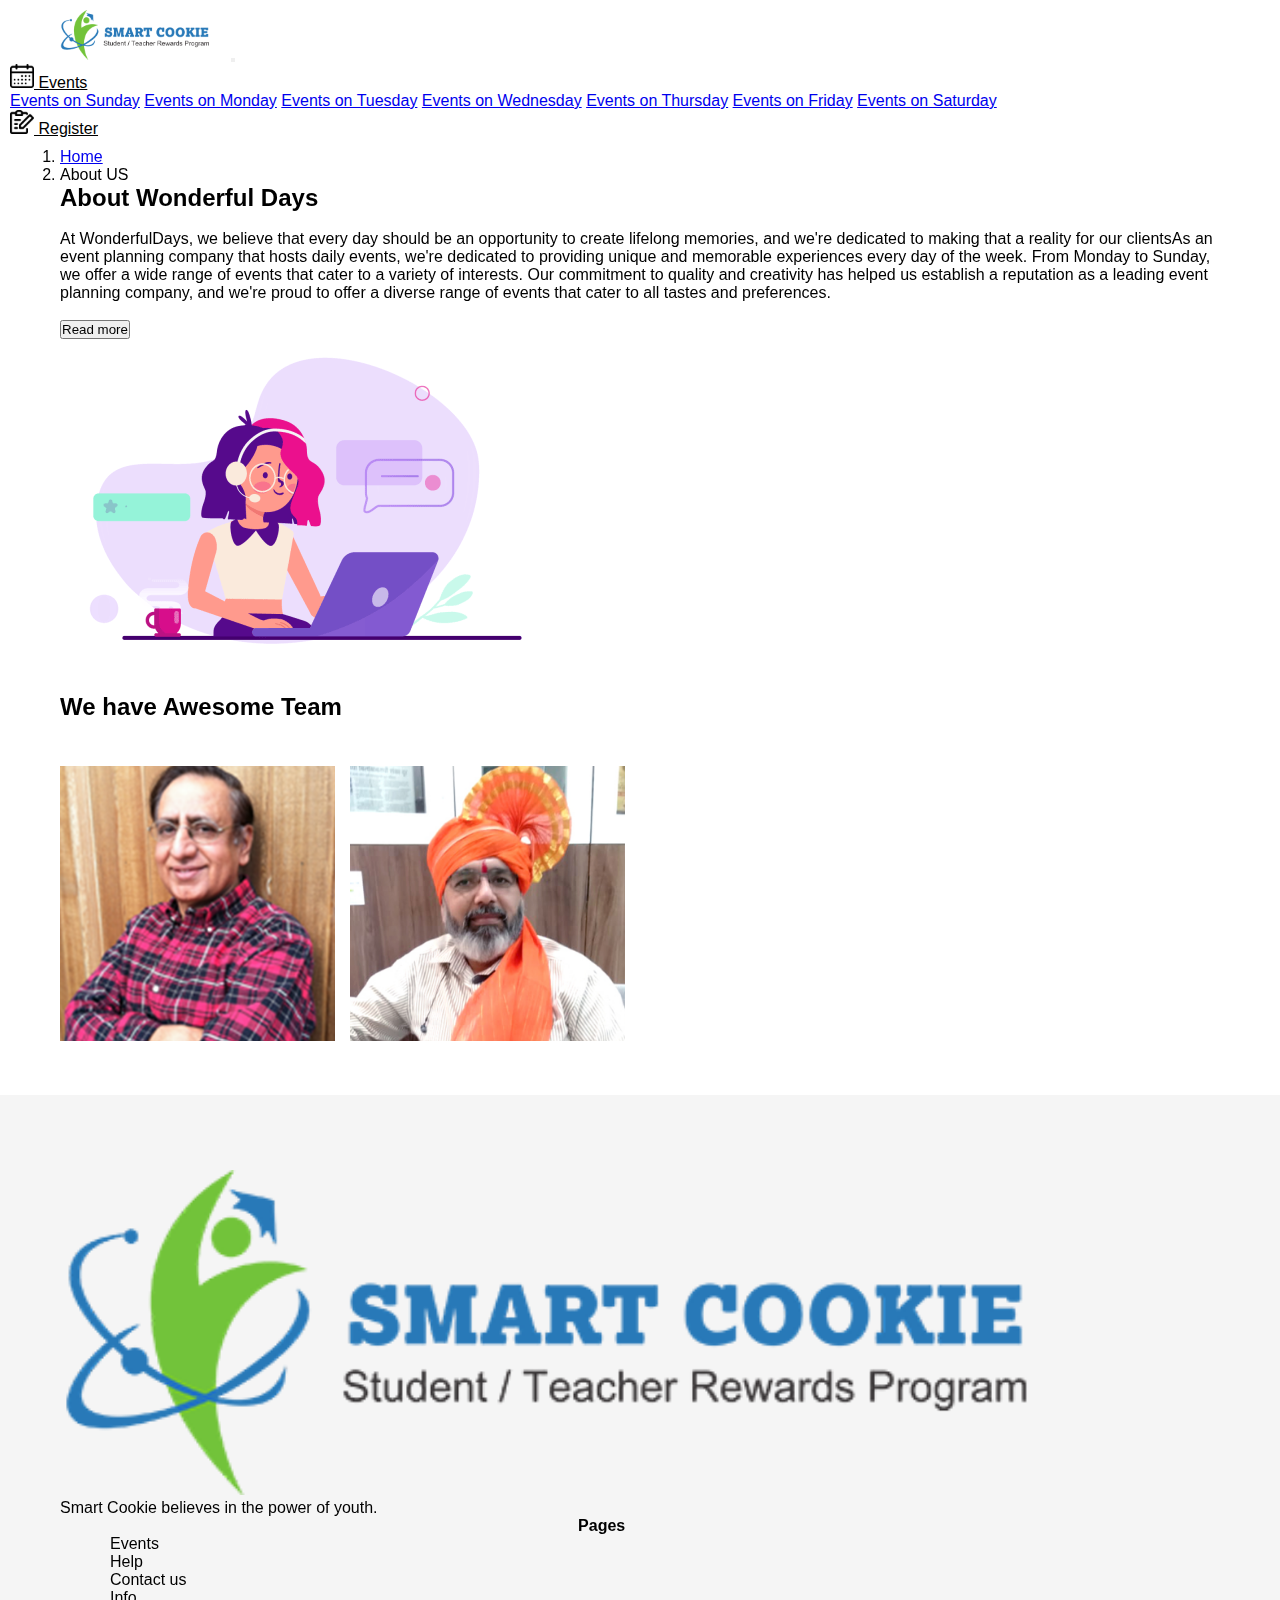
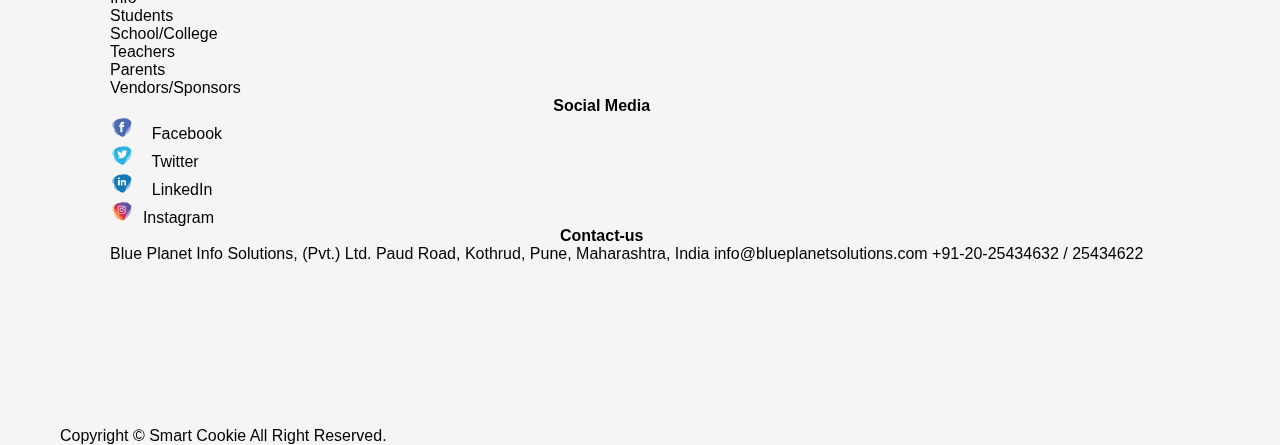
<file: aboutus.html>
<!doctype html>
<html lang="en">
  <head>
    <!-- Required meta tags -->
    <meta charset="utf-8">
    <meta name="viewport" content="width=device-width, initial-scale=1, shrink-to-fit=no">


    <!--Google fonts Oswald-->
    <link rel="preconnect" href="https://fonts.googleapis.com">
    <link rel="preconnect" href="https://fonts.gstatic.com" crossorigin>
    <link href="https://fonts.googleapis.com/css2?family=Oswald:wght@300;400;500&display=swap" rel="stylesheet">
    <!-- Bootstrap CSS -->
    <link rel="stylesheet" href="https://cdn.jsdelivr.net/npm/bootstrap@4.2.1/dist/css/bootstrap.min.css" integrity="sha384-GJzZqFGwb1QTTN6wy59ffF1BuGJpLSa9DkKMp0DgiMDm4iYMj70gZWKYbI706tWS" crossorigin="anonymous">
    
    <link
    href="https://cdn.jsdelivr.net/npm/bootstrap@5.3.0-alpha1/dist/css/bootstrap.min.css"
    rel="stylesheet"
    integrity="sha384-GLhlTQ8iRABdZLl6O3oVMWSktQOp6b7In1Zl3/Jr59b6EGGoI1aFkw7cmDA6j6gD"
    crossorigin="anonymous"
  />
    <link rel="stylesheet" href="style.css">
    <title>About Us</title>
    <style>
        .container {
  position: relative;
  width: 1160px;
  display: flex;
  /* justify-content: center; */
  flex-wrap: wrap;
  transform-style: preserve-3d;
  perspective: 500px;
  margin: auto;
}
.container .box {
  position: relative;
  width: 275px;
  height: 275px;
  background: #000;
  transition: 0.5s;
  transform-style: preserve-3d;
  overflow: hidden;
  margin-right: 15px;
  margin-top: 45px;
}
/* .container:hover .box {
  transform: rotateY(25deg);
} */
.container .box:hover ~ .box {
  transform: rotateY(-25deg);
}
.container .box:hover {
  transform: rotateY(0deg) scale(1.25);
  /* z-index: 1; */
  box-shadow: 0 25px 40px rgba(0,0,0,0.5);
}
.container .box .imgBx {
  position: absolute;
  top: 0;
  left: 0;
  width: 100%;
  height: 100%;
}
.container .box .imgBx:before {
  content: '';
  position: absolute;
  top: 0;
  left: 0;
  width: 100%;
  height: 100%;
  background: linear-gradient(180deg,rgb(184, 175, 175),#000);
  z-index: 1;
  opacity: 0;
  transition: 0.5s;
  mix-blend-mode: multiply;
}
.container .box:hover .imgBx:before {
  opacity: 1;
}
.container .box .imgBx img {
  position: absolute;
  top: 0;
  left: 0;
  width: 100%;
  height: 100%;
  object-fit: cover;
}
.container .box .content {
  position: absolute;
  top: 0;
  left: 0;
  width: 100%;
  height: 100%;
  z-index: 1;
  display: flex;
  padding: 20px;
  align-items: flex-end;
  box-sizing: border-box;
}
.container .box .content h2 {
  color: #fff;
  transition: 0.5s;
  text-transform: uppercase;
  margin-bottom: 5px;
  font-size: 20px;
  transform: translateY(200px);
  transition-delay: 0.3s;
}
.container .box:hover .content h2 {
  transform: translateY(0px);
}
.container .box .content p {
  color: #fff;
  transition: 0.5s;
  font-size: 14px;
  transform: translateY(200px);
  transition-delay: 0.4s;
}
.container .box:hover .content p {
  transform: translateY(0px);
}
    </style>
  </head>
  <body>
    <!-- HEADER SECTION -->
     <section id="nav-bar">
        <nav class="navbar navbar-expand-lg navbar-light ">
            <a class="navbar-brand" href="index.html"><img src="images/logo.png"class="logo"></a>
            <button class="navbar-toggler" type="button" data-toggle="collapse" data-target="#navbarSupportedContent" aria-controls="navbarSupportedContent" aria-expanded="false" aria-label="Toggle navigation">
              <span class="navbar-toggler-icon"></span>
            </button>
          
            <div class="collapse navbar-collapse" id="navbarSupportedContent">
              <ul class="navbar-nav ml-auto">
                <li class="nav-item dropdown">
                  <a class="nav-link dropdown-toggle" style="color: black" href="#" id="navbarDropdown" role="button" data-toggle="dropdown" aria-haspopup="true" aria-expanded="false">
                    <img src="images/how_it_works_logo.png"
                    width="24"
                    height="24"
                    fill="currentColor"
                    class="bi d-flex-row mx-auto mb-1"
                    viewBox="0 0 16 16"> Events
                  </a>
                  <div class="dropdown-menu" aria-labelledby="navbarDropdown">
                    <a class="dropdown-item" href="sunday.html">Events on Sunday</a>
                    <a class="dropdown-item" href="monday.html">Events on Monday</a>
                    <a class="dropdown-item" href="tuesday.html">Events on Tuesday</a>
                    <a class="dropdown-item" href="wendnesday.html">Events on Wednesday</a>
                    <a class="dropdown-item" href="thursday.html">Events on Thursday</a>
                    <a class="dropdown-item" href="friday.html">Events on Friday</a>
                    <a class="dropdown-item" href="saturday.html">Events on Saturday</a>
                  </div>
                  
                </li>
              
               
                <li class="nav-item act">
                  <a class="nav-link" style="color:black" target="_blank" href="register.html">
                    <img src="images/register.1024x1024.png"
                    width="24"
                    height="24"
                    fill="currentColor"
                    class="bi d-flex-row mx-auto mb-1"
                    viewBox="0 0 16 16"> Register </a>
                </li>
              </ul>
            </div>
          </nav>
    </section>
<!--BreadCrum Section Start-->

<section class="breadcrumbs-section">
    <div class="container pl-3 p-sm-3">
      <div class="row jus">
        <div class="col-12">
          <!--<h2>Contact Us</h2>-->
          <ol class="breadcrumb">
            <li class="breadcrumb-item"><a href="index.html">Home</a></li>
            <li class="breadcrumb-item active">About US</li>
          </ol>
        </div>
      </div>
    </div>
  </section>
<!--Breadcrum Section End-->

    <!--Landing Page Start-->
    <div class="container my-5 z-depth-1">

        <!--Section: Content-->
        <section class="p-2 pt-md-4 pb-md-4">
            <div class="container text-center">
              <div class="row align-items-center">
                <div class="col-md-6">
                  <h2>About Wonderful Days</h2>
                  <br>
                  <p>At WonderfulDays, we believe that 
                    every day should be an opportunity to create lifelong memories, and we're 
                    dedicated to making that a reality for our clientsAs an event planning company 
                    that hosts daily events, we're 
                     dedicated to providing unique and memorable experiences every day of the week.
                      From Monday to Sunday, we offer a wide range of events that cater to a variety 
                      of interests. Our commitment to quality and creativity 
                      has helped us establish a reputation as a leading event planning company, 
                      and we're proud to offer a diverse range of events that cater to all tastes
                       and preferences.</p>
                    <br> 
                  <button class="btn btn-primary">Read more</button>
                </div>
                <div class="col-md-6">
                  <img class="img-fluid p-3" src="images/girlGIF.gif" alt="">
                </div>
              </div>
            </div>
          </section>
        <!--Section: Content-->   
      </div>
    <!--Landing Page End-->


    <!--Our Team Section Start-->
    <div class="container">
        <h2 class="text-center">We have Awesome Team</h2>
    </div>
    <div class="container justify-content-around">
        <div class="box" style="padding-right: 30px;">
          <div class="imgBx">
            <img src="images/avikulkarni.png">
          </div>
          <div class="content">
            <div>
              <h2>Avinash Kulkarni</h2>
              <p>Founder & CEO -Smart Cookie. <br>+1 973 551 5593
              </p>
            </div>
          </div>
        </div>
        <div class="box">
          <div class="imgBx">
            <img src="images/rakeshkhatri.png">
        </div>
          <div class="content">
            <div>
              <h2>Rakesh Khatri</h2>
              <p>CTO - Smart Cookie<br> +91 996 090 3132
              </p>
            </div>
          </div>
        </div>     
      </div>
    <!--Out TEam Esction End-->
<br><br><br>
    
    <!-- Footer Section start -->
 <footer class="footer-area sky-gray-bg padding-bottom padding-top-50 relative wow fadeIn" style="visibility: visible; animation-name: fadeIn;">
  <div class="footer-bottom-area">
      <div class="container">
          <div class="row">
              <div class="col-md-4 col-xs-12 sm-center xs-center sm-mb50 xs-mb50">
                  <div class="footer-logo mb20">
                      <a href="index.html"><img src="images/logo.png" alt=""></a>
                  </div>
                  <div class="footer-about">
                      <p>Smart Cookie believes in the power of youth.</p>
                  </div>
              </div>
              <div class="col-md-7 col-md-offset-1 col-xs-12">
                  <div class="row">
                      <div class="col-md-3 col-sm-4 col-xs-12">
                          <div class="single-footer-widget">
                              <h4>Pages</h4>
                              <ul>
                                  <li><a href="https://smartcookie.in/new/events/" target="_blank">Events</a></li>
                                  <li><a href="help/index1.php" target="_blank">Help</a></li>
                                  <li><a href="https://smartcookie.in/core/contact-us.php" target="_blank">Contact us</a></li>
                                 <!--  <li><a href="" target="_blank">About us</a></li> -->
                                  <li><a href="https://smartcookie.in/core/SmartCookie.pdf" target="_blank">Info</a></li>
                                  <li><a href="https://smartcookie.in/core/student.php" target="_blank">Students</a></li>
                                  <li><a href="https://smartcookie.in/core/college.php" target="_blank">School/College</a></li>
                                  <li><a href="https://smartcookie.in/core/teacher.php" target="_blank">Teachers</a></li>
                                  <li><a href="https://smartcookie.in/core/parent.php" target="_blank">Parents</a></li>
                                  <li><a href="https://smartcookie.in/core/sponsor.php" target="_blank">Vendors/Sponsors</a></li>
                              </ul>
                          </div>
                      </div>
                      <div class="col-md-4 col-sm-4 col-xs-12">
                          <div class="single-footer-widget">
                              <h4>Social Media</h4>
                              <ul >
                                  <li class="social"><a href="https://www.facebook.com/Smarcookie-108920238009055" title="Facebook" target="_blank"><img src="images/facebook-icon.png" height="24" width="24"> &nbsp;&nbsp; Facebook </a></li>
                                  <li class="social"><a href="https://twitter.com/smartcookieinn" title="Twitter" target="_blank"><img src="images/twitter-icon.png" height="24" width="24"> &nbsp;&nbsp; Twitter </a></li>
                                  <li class="social"><a href="https://www.linkedin.com/in/smart-cookie-1537aa210/" title="LinkedIn" target="_blank"><img src="images/linkedin-icon.png" height="24" width="24"> &nbsp;&nbsp; LinkedIn</a></li>
                                 <li class="social"><a href="https://www.instagram.com/smartcookie360/" title="Instagram" target="_blank"> <img src="images/instagram-icon.png"height="24" width="24" >&nbsp; Instagram</a></li>

                              </ul>
                          </div>
                      </div>
                      <div class="col-md-5 col-sm-4 col-xs-12">
                          <div class="single-footer-widget">
                              <h4>Contact-us</h4>
                              <ul>
                                  <li><p>Blue Planet Info Solutions, (Pvt.) Ltd.
                                    Paud Road, Kothrud, Pune,                                   
                                    Maharashtra, India                                    
                                    info@blueplanetsolutions.com                                    
                                    +91-20-25434632 / 25434622</p></li>
                                  <li><iframe src="https://www.google.com/maps/embed?pb=!1m18!1m12!1m3!1d3783.5378730365087!2d73.81140607495605!3d18.504580448828694!2m3!1f0!2f0!3f0!3m2!1i1024!2i768!4f13.1!3m3!1m2!1s0x3bc2bfc78084d5eb%3A0xf2b3ff7d826fa2fe!2sBlue%20Planet%20InfoSolutions%20India%20Pvt.%20Ltd.%20-%20Call%20Center!5e0!3m2!1sen!2sin!4v1675259407925!5m2!1sen!2sin" width="250" height="160" style="border:0;" allowfullscreen="" loading="lazy" referrerpolicy="no-referrer-when-downgrade"></iframe></li>
                                  
                              </ul>
                          </div>
                      </div>
                  </div>
              </div>
          </div>
          <div class="row ">
              <div class="col-md-12 ">
                  <div class="footer-copyright mt50 ">
                      <p>Copyright © <a href="https://smartcookie.in" target="_blank">Smart Cookie</a> All Right Reserved.</p>
                  </div>
              </div>
          </div>
      </div>
  </div>
</footer>

<!--Footer Section End -->



   
  
      <script src="script.js"></script>
  
  
      <!-- Optional JavaScript -->
      <!-- jQuery first, then Popper.js, then Bootstrap JS -->
      <script src="https://code.jquery.com/jquery-3.3.1.slim.min.js" integrity="sha384-q8i/X+965DzO0rT7abK41JStQIAqVgRVzpbzo5smXKp4YfRvH+8abtTE1Pi6jizo" crossorigin="anonymous"></script>
      <script src="https://cdn.jsdelivr.net/npm/popper.js@1.14.6/dist/umd/popper.min.js" integrity="sha384-wHAiFfRlMFy6i5SRaxvfOCifBUQy1xHdJ/yoi7FRNXMRBu5WHdZYu1hA6ZOblgut" crossorigin="anonymous"></script>
      <script src="https://cdn.jsdelivr.net/npm/bootstrap@4.2.1/dist/js/bootstrap.min.js" integrity="sha384-B0UglyR+jN6CkvvICOB2joaf5I4l3gm9GU6Hc1og6Ls7i6U/mkkaduKaBhlAXv9k" crossorigin="anonymous"></script>
    
    </body>
  </html>
</file>
<file: style.css>
/* #ff0081: #ff0081;
#ff0081: #ff0081;
#fff: #fff;
$baby-blue: #f8faff; */

/* NAVBAR SECTION */
* {
  margin: 0;
  padding: 0;
  box-sizing: border-box;
  font-family: 'Poppins', sans-serif;
}


#nav-bar{
  position: sticky;
  top:0;
  z-index: 10;
}


@media (min-width: 768px) {
.button-63 {
  font-size: 24px;
  min-width: 196px;
}
}


.navbar{
 
  padding: 10px;
  background-color: white;
}
.logo{
  height: 50px;
  padding-left: 50px;
  
}

.nav-bar .dropdown .dropdown-menu:hover{
background-color:black;
}
/* BANNER SECTION */
#banner img{
  
  width: 100%;
  height: 80vh;
  
  border-left: 3px solid black;
}
.promo-title{
  font-size: 40px;
  font-weight: 600;
  margin-top: 100px;
  text-align: center;
  justify-content: center;
}
.bottom-img{
  width: 100%;
}

#banner button a{
text-decoration: none;
color: white;
font-size: 20px;
}

.btn:link,

.btn:visited {
  text-transform: uppercase;
  text-decoration: none;
  padding: 15px 40px;
  display: inline-block;
  border-radius: 100px;
  transition: all .2s;
  position: absolute;
}




.nav-link-animation {
display: inline-block;
position: relative;
color: black;
}

.nav-link:after{
content: '';
position: absolute;
width: 100%;
transform: scaleX(0);
height: 2px;
bottom: 0;
left: 0;
background-color: black;
transform-origin: bottom right;
transition: transform 0.25s ease-out;
}

.nav-link:hover:after{
transform: scaleX(1);
transform-origin: bottom left;
}

.nav-link:hover,
.nav-link:focus{
/* text-decoration: underline; */
box-shadow: 0 0.5em 0.5em -0.4em var(--hover);
transform: translateY(-0.25em);
border-radius: 5px;
}

.nav-link:hover,
.nav-link:focus {

box-shadow: 0 0.5em 0.5em -0.4em var(--hover);
transform: translateY(-0.25em);
}
.btn:hover {
  transform: translateY(-3px);
  box-shadow: 0 10px 20px rgba(0, 0, 0, 0.2);
}

.btn:active {
  transform: translateY(-1px);
  box-shadow: 0 5px 10px rgba(0, 0, 0, 0.2);
}

.btn-white {
  background-color: #fff;
  color: #777;
}

.btn::after {
  content: "";
  display: inline-block;
  height: 100%;
  width: 100%;
  border-radius: 100px;
  position: absolute;
  top: 0;
  left: 0;
  z-index: -1;
  transition: all .4s;
}

.btn-white::after {
  background-color: #fff;
}

.btn:hover::after {
  transform: scaleX(1.4) scaleY(1.6);
  opacity: 0;
}

.btn-animated {
  animation: moveInBottom 5s ease-out;
  animation-fill-mode: backwards;
}

@keyframes moveInBottom {
  0% {
      opacity: 0;
      transform: translateY(30px);
  }

  100% {
      opacity: 1;
      transform: translateY(0px);
  }
}


.navbar-nav .nav-item{
padding-right: 30px;
color: wheat;
}


@media screen and (max-width:700px){
.slideshow-container .mySlides{
  max-height: 800px;
}
}





/* About Events Section */
.waviy {
  position: relative;
}
.waviy span {
  position: relative;
  display: inline-block;
  animation: flip 5s infinite;
  animation-delay: calc(.2s * var(--i))
}
@keyframes flip {
  0%,80% {
    transform: rotateY(360deg) 
  }
}
/* About Events End */














/* about section */
.about{
display: flex;
align-items: center;
justify-content: center;
flex-wrap: wrap;
}

.about .image{
flex:1 1 40rem;
}

#aboutus_image{
height:40vh;
width:60vh;
}



/* Days  */

.album .btn {
/*background: linear-gradient(to bottom, #00b7ff,
#40E0D0 100%);*/
background-color:  #fe399c;
border: 1px solid #65b5f6;
border-radius: 4px;
padding: 7px 5px;
cursor: pointer;
transition: all 0.3s ease-in-out;
justify-content: center;
align-items: center;
}

.album .btn:hover {
transform: scale(1.1);
}
.album .btn a{
text-decoration: none;
color:white;
}
.card-body h4{
text-align: center;

}
.card{
  border-left: 6px solid #2abbf4;
 
  transition: all 0.3s ease-in-out;
}

.card:hover{
  transform: scale(1.04);
  
}
/* End Days  */





footer{
background-color: whitesmoke;
padding-top: 75px;
}
footer .footer-logo a img{
   width: 100%;
}

footer a{
text-decoration: none;
color: black;
}
.single-footer-widget h4{
  text-align: center;  
}
.single-footer-widget ul {
list-style-type: none;
padding-left:50px;

}
.single-footer-widget ul .social{
padding-left: -30px !important;
}
.footer-copyright{
 text-align: center;
}


/* Review section */

#carouselExampleIndicators{
height: 500px;
  padding-top: 25px;
  margin: 35px 75px 55px 75px;
  border-radius: 40px;
  box-shadow: 5px 10px 18px   #ddd;
}

.carousel-item p{
  padding-left: 100px;
  padding-right: 100px;
}
.carousel-item img{
  box-shadow: 5px 5px 5px  #ddd;
}
.carousel-indicators .dash{
background-color:  #ddd;
}

.carousel-control-prev-icon , .carousel-control-next-icon{

  background-color:#ddd;
border-radius: 12px;
}


.products{
  padding-bottom: 20px;
}

.products img{
  height: 165px;
  margin-bottom: 10px;
}
.products h3{
  padding-top: 20px;
  padding-bottom: 20px;
}


#myCarousel .carousel-inner{
padding: 0 100px 0 100px;
  
}
#myCarousel img{
  box-shadow: none;
}
</file>
